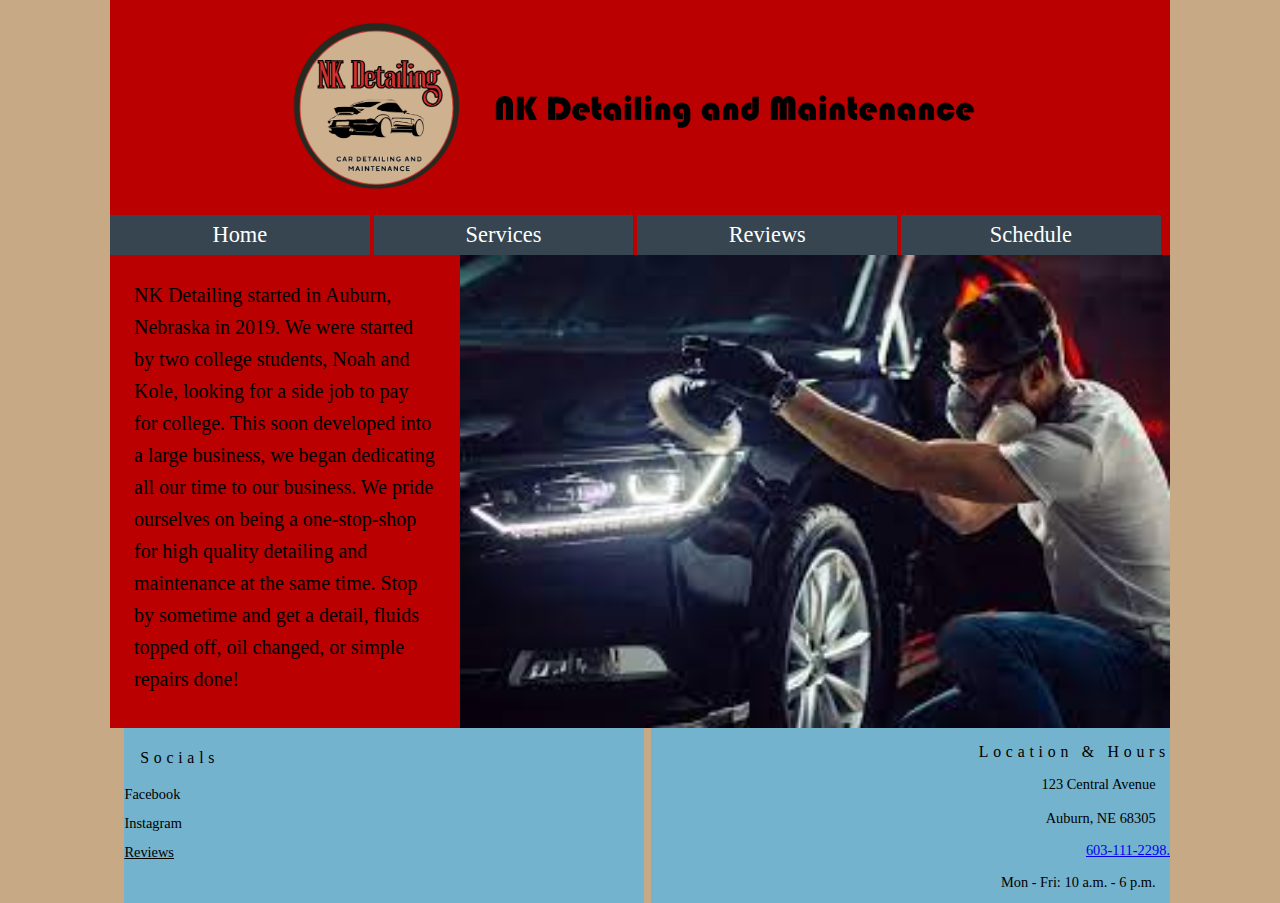
<file: index.html>
<!DOCTYPE html>
<html lang="en"
id="page1">
<head>

   <meta charset="utf-8" >
   <meta name="keywords" content="car, car cleaning, car detailing, detailing " >
   <title> NK Detailing and Maintenance</title>
   <link href="nk_topo_styles.css" rel="stylesheet" >
   <link href="nk_styles1.css" rel="stylesheet" >
   <link href="nk_index.css" rel="stylesheet" >
   
</head>

<body>

   <header>
      <a href="index.html">
         <img src="NK_Logo.png" alt="NK Detailing Logo">
	  </a>
	
      <nav class="horizontalNavigation">
         <ul>
            <li><a href="index.html">Home</a></li>
            <li><a href="services.html">Services</a></li>
            <li><a href="reviews.html">Reviews</a></li>
            <li><a href="schedule.html">Schedule</a></li>
         </ul>
      </nav>
   </header>
   <div>
   <section id="leftColumn">
      <p>NK Detailing started in Auburn, Nebraska in 2019. We were started by two college students,
	  Noah and Kole, looking for a side job to pay for college.
	  This soon developed into a large business, we began dedicating 
	  all our time to our business. We pride ourselves on being a 
	  one-stop-shop for high quality detailing and maintenance at the same time. 
	  Stop by sometime and get a detail, fluids topped off, oil changed, or simple repairs done!</p>
   </section>
   </div>
   <div>
   <section id="rightColumn"> <img src="detailing.jpeg" alt="">
      <nav class="horizontalNavigation">
      </nav>
   </section>
   </div>
<footer>
    <div>
      <section id="socials">
         <h1>Socials</h1>
           <p> Facebook </p>
            <p>Instagram </p>
            <a href="#">Reviews</a>
	</section>	
    </div>
    <div> 
       <section id="contactInfo">
         <h1>Location &amp; Hours</h1>
         <p> <a href="https://www.google.com/maps/place/Central+Ave,+Auburn,+NE+68305/@40.392806,-95.8440059,17z/data=!3m1!4b1!4m6!3m5!1s0x8795a94683d556a3:0xeacde62c8327f24e!8m2!3d40.392806!4d-95.8440059!16s%2Fg%2F1td7zld_?entry=ttu"></a> 123 Central Avenue</p>
           <p> Auburn, NE 68305</p>
            <a href="tel:6031112298">603-111-2298.</a>
         <p>Mon - Fri: 10 a.m. - 6 p.m.</p>
      </section>
	  </div>
</footer>
</body>
</html>
</file>
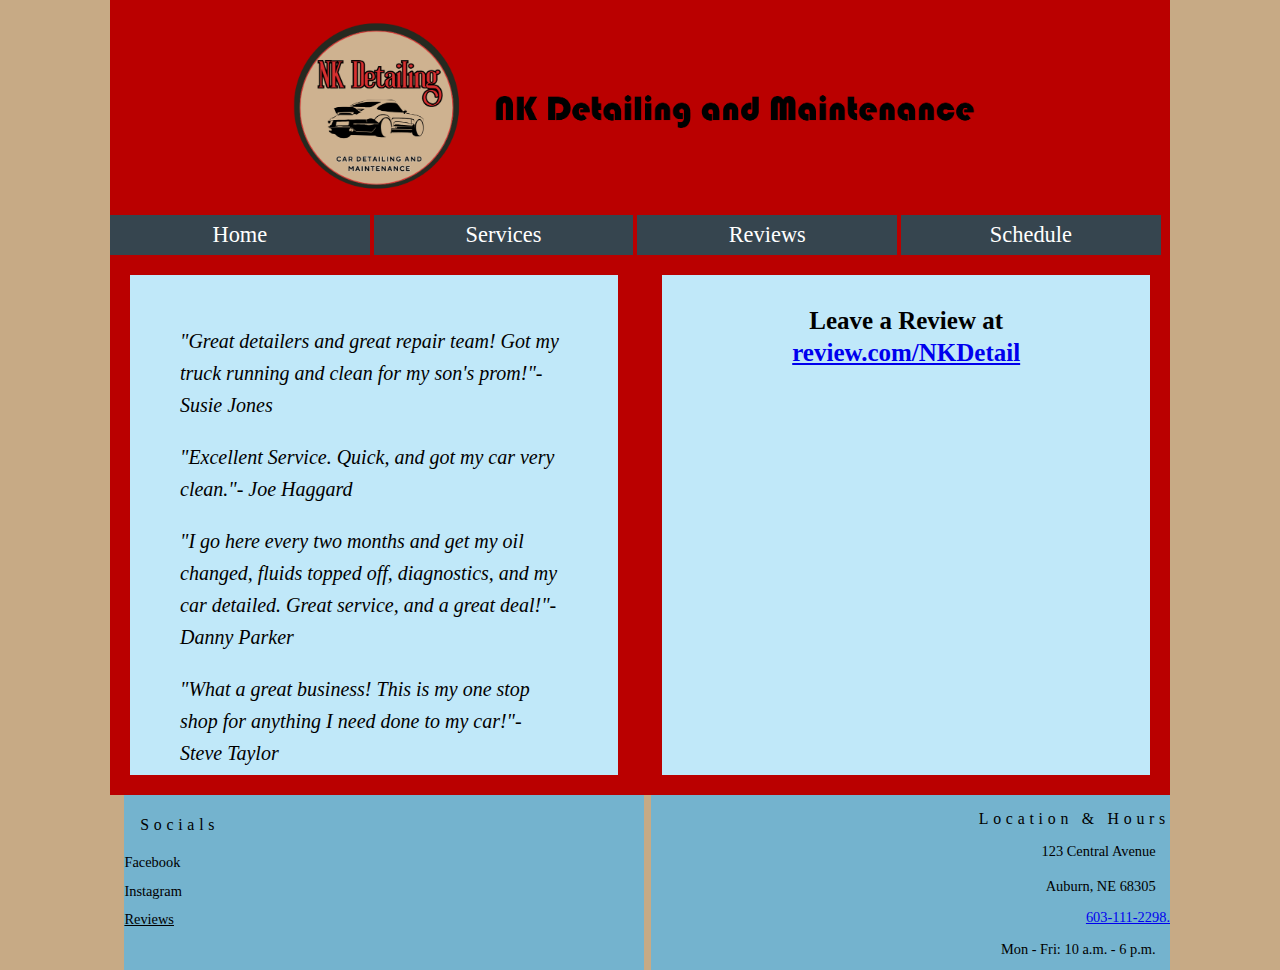
<file: reviews.html>
<!DOCTYPE html>
<html lang="en"
id="page3">
<head>

   <meta charset="utf-8" >
   <meta name="keywords" content="car, car cleaning, car detailing, detailing " >
   <title> NK Detailing and Maintenance</title>
   <link href="nk_topo_styles.css" rel="stylesheet" >
   <link href="nk_styles1.css" rel="stylesheet" >
   <link href="nk_index.css" rel="stylesheet" >
</head>

<body>

   <header>
      <a href="index.html">
         <img src="NK_Logo.png" alt="NK Detailing Logo">
	  </a>
	
      <nav class="horizontalNavigation">
         <ul>
            <li><a href="index.html">Home</a></li>
            <li><a href="services.html">Services</a></li>
            <li><a href="reviews.html">Reviews</a></li>
            <li><a href="schedule.html">Schedule</a></li>
         </ul>
      </nav>
   </header>
   <div>
   <section id="leftColumn">
     <P> "Great detailers and great repair team! Got my truck running and clean for my son's prom!"- Susie Jones </P>
	 <p>"Excellent Service. Quick, and got my car very clean."- Joe Haggard </p>
	 <p>"I go here every two months and get my oil changed, fluids topped off, diagnostics, and my car detailed. Great service, and a great deal!"- Danny Parker </p>
	 <p> "What a great business! This is my one stop shop for anything I need done to my car!"- Steve Taylor </p>
	 
	 
	  
   </section>
   </div>
   <div>
   <section id="rightColumn"> 
       <h1> Leave a Review at <a href="Review.com/NKDetail"> review.com/NKDetail </a></h1>
	   
   </section>
   </div>
<footer>
    <div>
      <section id="socials">
         <h1>Socials</h1>
           <p> Facebook </p>
            <p>Instagram </p>
            <a href="#">Reviews</a>
	</section>	
    </div>
    <div> 
       <section id="contactInfo">
         <h1>Location &amp; Hours</h1>
         <p> <a href="https://www.google.com/maps/place/Central+Ave,+Auburn,+NE+68305/@40.392806,-95.8440059,17z/data=!3m1!4b1!4m6!3m5!1s0x8795a94683d556a3:0xeacde62c8327f24e!8m2!3d40.392806!4d-95.8440059!16s%2Fg%2F1td7zld_?entry=ttu"></a> 123 Central Avenue</p>
           <p> Auburn, NE 68305</p>
            <a href="tel:6031112298">603-111-2298.</a>
         <p>Mon - Fri: 10 a.m. - 6 p.m.</p>
      </section>
	  </div>
</footer>
</body>
</html>
</file>
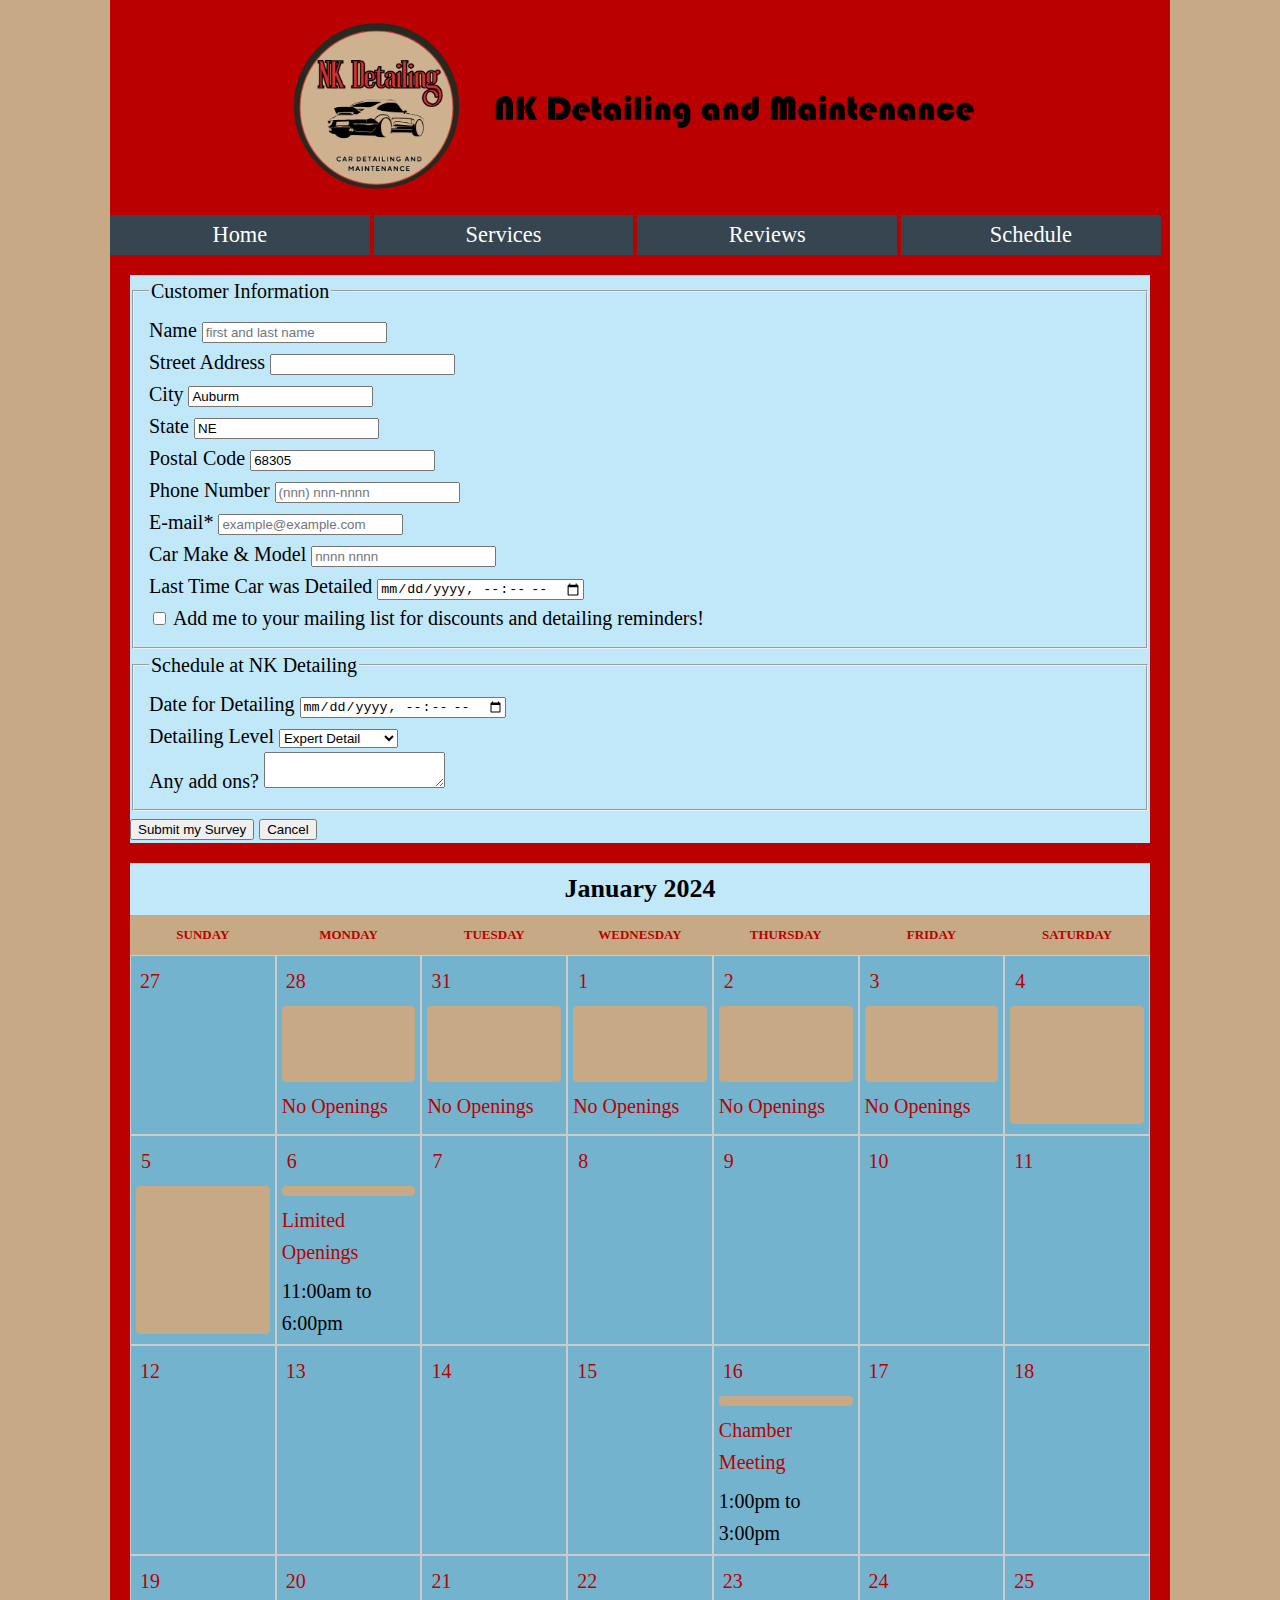
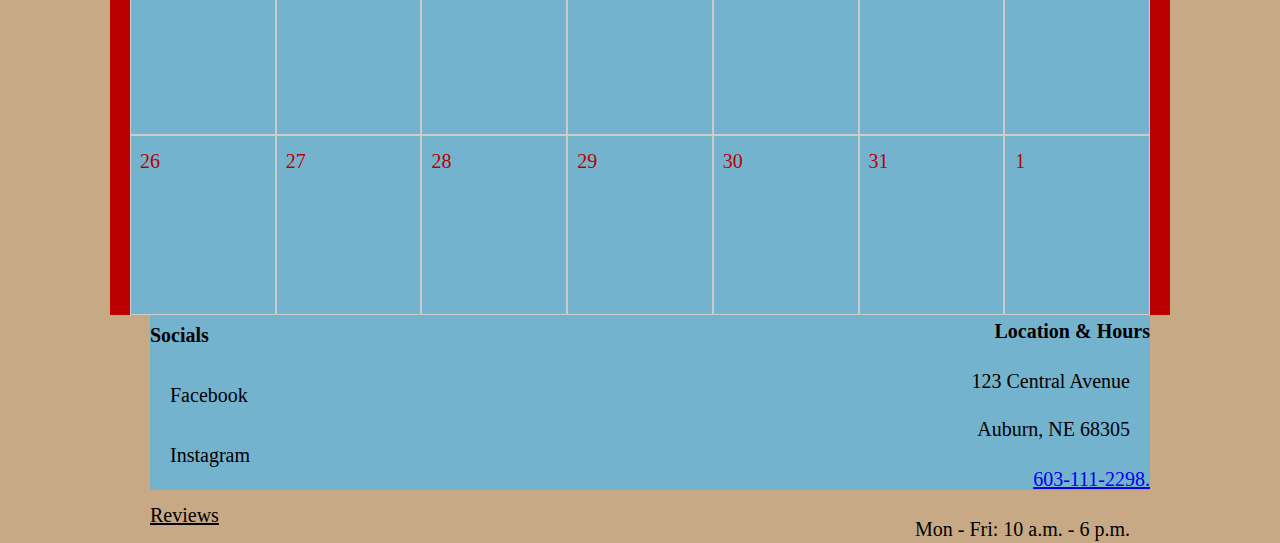
<file: schedule.html>
<!DOCTYPE html>
<html lang="en"
id="page4">
<head>

   <meta charset="utf-8" >
   <meta name="keywords" content="car, car cleaning, car detailing, detailing " >
   <title> NK Detailing and Maintenance</title>
   <link href="nk_topo_styles.css" rel="stylesheet" >
   <link href="nk_styles1.css" rel="stylesheet" >
   <link href="nk_index.css" rel="stylesheet" >
   
</head>

<body>

   <header>
     <a href="index.html">
      <img src="NK_Logo.png" alt="NK Detailing Logo">
	 </a>
	
      <nav class="horizontalNavigation">
         <ul>
            <li><a href="index.html">Home</a></li>
            <li><a href="services.html">Services</a></li>
            <li><a href="reviews.html">Reviews</a></li>
            <li><a href="schedule.html">Schedule</a></li>
         </ul>
      </nav>
   </header>
   <div>
   <section id="leftColumn">
            <fieldset id="custInfo">
                <legend>Customer Information</legend>
                <div class="formRow">
                    <label for="name">Name</label>
                    <input name="custName" id="name" type="text" placeholder="first and last name" required>
                </div>
                <div class="formRow">
                    <label for="street">Street Address</label>
                    <input type="text" name="custStreet" id="street">
                </div>
                <div class="formRow">
                    <label for="town">City</label>
                    <input type="text" id="city" name="custCity" value="Auburm">
                </div>
                <div class="formRow">
                    <label for="state">State</label>
                    <input type="text" id="state" name="custCity" value="NE" maxlength="2" minlength="2">
                </div>
                <div class="formRow">
                    <label for="zip">Postal Code</label>
                    <input type="text" id="zip" name="custZip" value="68305" placeholder="nnnnn" pattern="^\d{5}(-\d{4})?$">
                </div>
                <div class="formRow">
                    <label for="tel">Phone Number</label>
                    <input type="text" name="custPnone" id="tel" placeholder="(nnn) nnn-nnnn" pattern="^\d{10}$|^(\(d{3}\)\s*)?\d{3}[\s]?\d{4}$">
                </div>
                <div class="formRow">
                    <label for="mail">E-mail*</label>
                    <input type="email" name="custEmail" id="mail" placeholder="example@example.com" required>
                </div>
                <div class="formRow">
                    <label for="manu">Car Make & Model</label>
                    <input type="text" name="custmakemodel" id="makemodel" placeholder="nnnn nnnn" pattern="^\d{10}$|^(\(d{3}\)\s*)?\d{3}[\s]?\d{4}$">
                </div>
                <div class="formRow">
                    <label for="visit">Last Time Car was Detailed</label>
                    <input type="datetime-local" id="visitDay" name="visitDate">
                </div>
                <input type="checkbox" name="mailMe" value="yes" id="mailCB">
                <label for="mailCB">Add me to your mailing list for discounts and detailing reminders!</label>
            </fieldset>
            <fieldset id="expInfo">
                <legend>Schedule at NK Detailing</legend>
                <div class="formRow">
                    <label for="visit">Date for Detailing</label>
                    <input type="datetime-local" id="visit" name="visitDate">
                </div>
                <div class="formRow">
                    <label for="order">Detailing Level</label>
                    <select name="oderType" id="order">
                        <option value="order1">Basic Cleaning</option>
                        <option value="order2">Basic Protection</option>
                        <option value="order3" selected>Expert Detail</option>
                    </select>
                </div>
                <label for="commBox">Any add ons?</label>
                <textarea name="custExp" id="commBox"></textarea>
            </fieldset>
            <div id="buttons">
                <input type="submit" value="Submit my Survey">
                <input type="reset" value="Cancel">
            </div>
   </section>
   </div>
   <div>
   <section id="rightColumn"> 
 
 <table id="calendar">
	<caption>January 2024</caption>
		<tr class="weekdays">
			<th scope="col">Sunday</th>
			<th scope="col">Monday</th>
			<th scope="col">Tuesday</th>
			<th scope="col">Wednesday</th>
			<th scope="col">Thursday</th>
			<th scope="col">Friday</th>
			<th scope="col">Saturday</th>
		</tr>

	  <tr class="days">
		<td class="day other-month">
		  <div class="date">27</div>
		</td>
		<td class="day other-month">
		  <div class="date">28</div>
		  <div class="event"></div>
			<div class="event-desc">
			  No Openings
			</div>
		</td>
		<td class="day other-month">
		  <div class="date">31</div>
		   <div class="event"></div>
			<div class="event-desc">
			  No Openings
			</div>
		</td>
		<td class="day other-month">
		  <div class="date">1</div>
		   <div class="event"></div>
			<div class="event-desc">
			  No Openings
			</div>
		</td>
		<td class="day other-month">
		  <div class="date">2</div>
		   <div class="event"></div>
			<div class="event-desc">
			  No Openings
			</div>
		</td>


		<td class="day">
		  <div class="date">3</div>
		   <div class="event"></div>
			<div class="event-desc">
			  No Openings
			</div>
		</td>
		<td class="day">
		  <div class="date">4</div>
		  <div class="event"></div>
		</td>
	  </tr>
	  <tr>
		<td class="day">
		  <div class="date">5</div>
		   <div class="event"></div>
		</td>
		<td class="day">
		  <div class="date">6</div>
		   <div class="event"></div>
			<div class="event-desc">
			  Limited Openings
			</div>

			<div class="event-time">
			  11:00am to 6:00pm
			</div>
		</td>
		<td class="day">
		  <div class="date">7</div>
		</td>
		<td class="day">
		  <div class="date">8</div>
		</td>
		<td class="day">
		  <div class="date">9</div>
		</td>
		<td class="day">
		  <div class="date">10</div>
		</td>
		<td class="day">
		  <div class="date">11</div>
		</td>
	  </tr>
	  <tr>
		<td class="day">
		  <div class="date">12</div>
		</td>
		<td class="day">
		  <div class="date">13</div>
		</td>
		<td class="day">
		  <div class="date">14</div>
		</td>
		<td class="day">
		  <div class="date">15</div>
		</td>
		<td class="day">
		  <div class="date">16</div>
		  <div class="event"></div>
			<div class="event-desc">
			  Chamber Meeting
			</div>
			<div class="event-time">
			  1:00pm to 3:00pm
			</div>
			
		</td>
		<td class="day">
		  <div class="date">17</div>
		</td>
		<td class="day">
		  <div class="date">18</div>
		</td>
	  </tr>
	  <tr>

		<td class="day">
		  <div class="date">19</div>
		</td>
		<td class="day">
		  <div class="date">20</div>
		</td>
		<td class="day">
		  <div class="date">21</div>
		</td>
		<td class="day">
		  <div class="date">22</div>
		</td>
		<td class="day">
		  <div class="date">23</div>
		</td>
		<td class="day">
		  <div class="date">24</div>
		</td>
		<td class="day">
		  <div class="date">25</div>
		</td>
	  </tr>
	  <tr>
		<td class="day">
		  <div class="date">26</div>
		</td>
		<td class="day">
		  <div class="date">27</div>
		</td>
		<td class="day">
		  <div class="date">28</div>
		</td>
		<td class="day">
		  <div class="date">29</div>
		</td>
		<td class="day">
		  <div class="date">30</div>
		</td>
		<td class="day">
		  <div class="date">31</div>
		</td>
		<td class="day other-month">
		  <div class="date">1</div>
		</td>
	  </tr>
</section>
</div>
</table>
<footer>
    <div>
      <section id="socials">
         <h1>Socials</h1>
           <p> Facebook </p>
            <p>Instagram </p>
            <a href="#">Reviews</a>
	</section>	
    </div>
    <div> 
       <section id="contactInfo">
         <h1>Location &amp; Hours</h1>
         <p> <a href="https://www.google.com/maps/place/Central+Ave,+Auburn,+NE+68305/@40.392806,-95.8440059,17z/data=!3m1!4b1!4m6!3m5!1s0x8795a94683d556a3:0xeacde62c8327f24e!8m2!3d40.392806!4d-95.8440059!16s%2Fg%2F1td7zld_?entry=ttu"></a> 123 Central Avenue</p>
           <p> Auburn, NE 68305</p>
            <a href="tel:6031112298">603-111-2298.</a>
         <p>Mon - Fri: 10 a.m. - 6 p.m.</p>
      </section>
	  </div>
</footer>
</body>
</html>
</file>
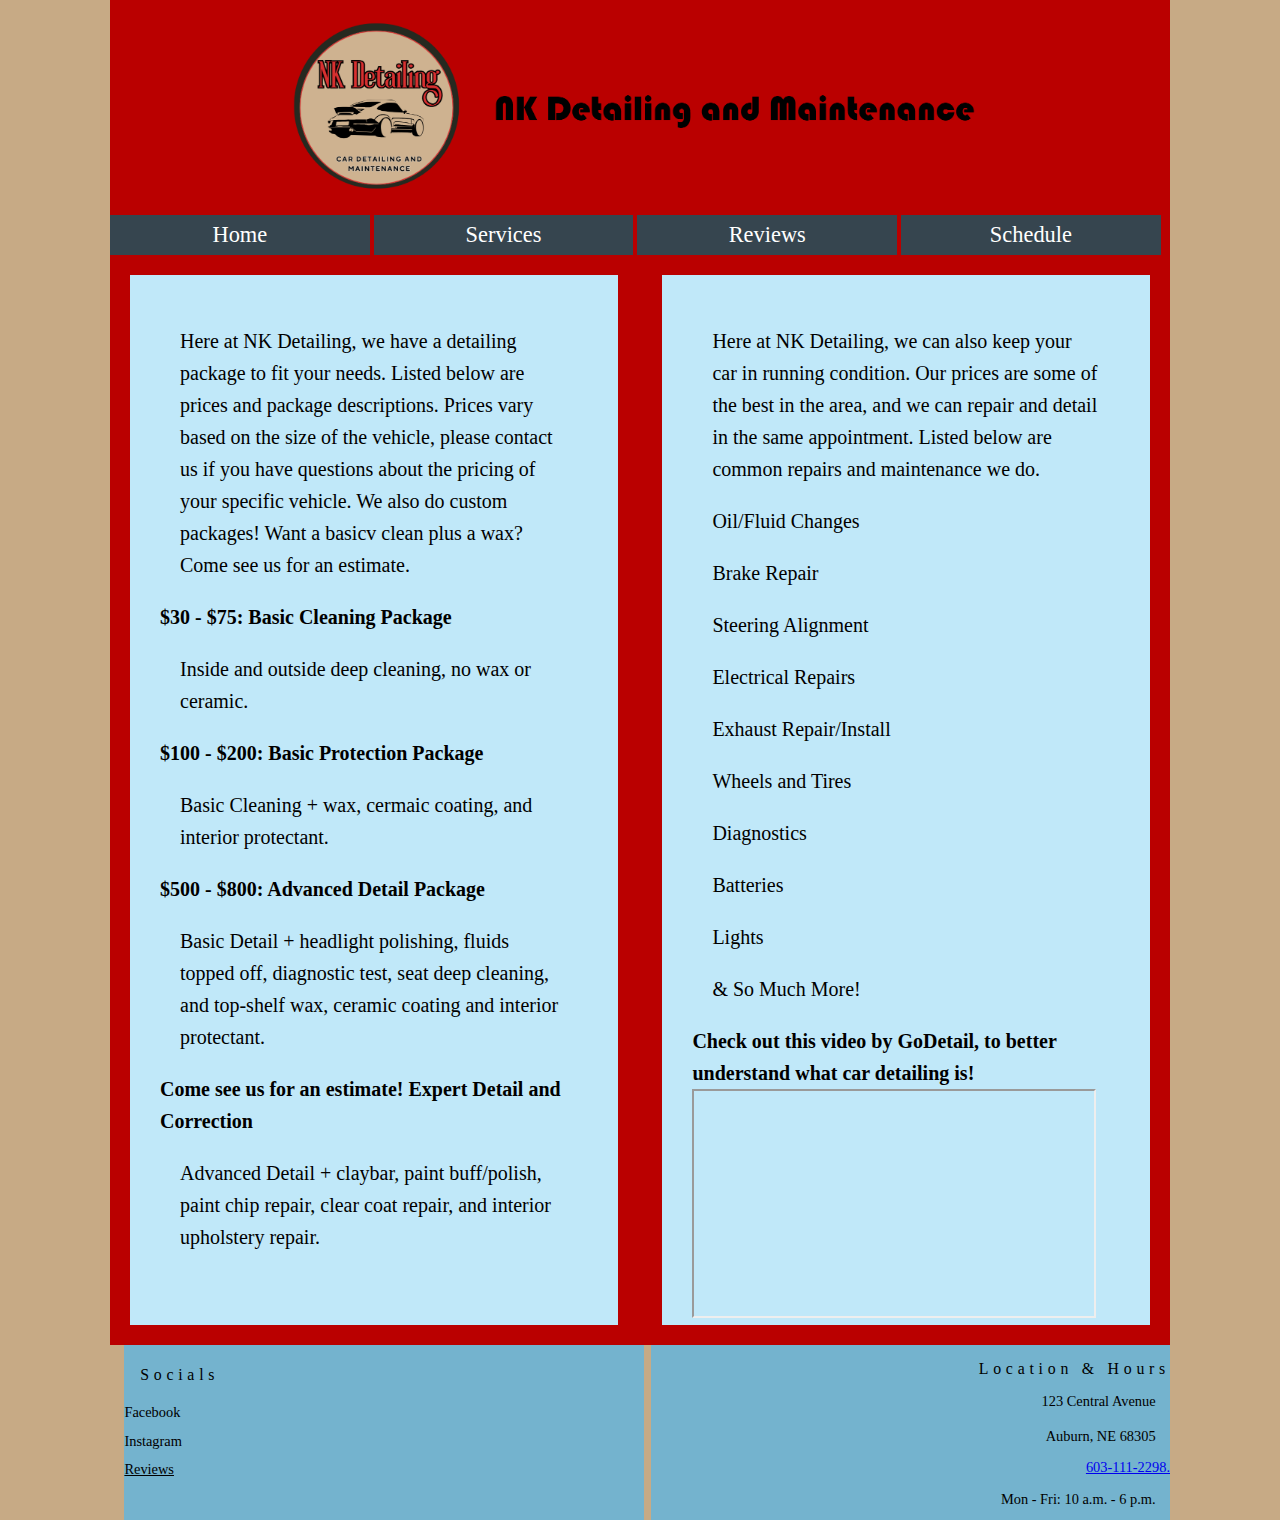
<file: services.html>
<!DOCTYPE html>
<html lang="en"
id="page2">
<head>

   <meta charset="utf-8" >
   <meta name="keywords" content="car, car cleaning, car detailing, detailing " >
   <title> NK Detailing and Maintenance</title>
   <link href="nk_topo_styles.css" rel="stylesheet" >
   <link href="nk_styles1.css" rel="stylesheet" >
   <link href="nk_index.css" rel="stylesheet" >
   
</head>

<body>

   <header>
   <a href="index.html">
      <img src="NK_Logo.png" alt="NK Detailing Logo">
	</a>
	
      <nav class="horizontalNavigation">
         <ul>
            <li><a href="index.html">Home</a></li>
            <li><a href="services.html">Services</a></li>
            <li><a href="reviews.html">Reviews</a></li>
            <li><a href="schedule.html">Schedule</a></li>
         </ul>
      </nav>
   </header>
   <div>
   <section id="leftColumn">
      <p>Here at NK Detailing, we have a detailing package to fit your needs. Listed below are prices and package descriptions. 
	  Prices vary based on the size of the vehicle, please contact us if you have questions about the pricing of your specific vehicle. We also do custom packages! Want a basicv clean plus a wax? Come see us for an estimate.</p>
	  <h1> $30 - $75: Basic Cleaning Package  </h1>
	  <p>Inside and outside deep cleaning, no wax or ceramic. </p>
	  <h1>$100 - $200: Basic Protection Package  </h1>
	  <p>Basic Cleaning + wax, cermaic coating, and interior protectant. </p>
	  <h1>$500 - $800: Advanced Detail Package</h1>
	  <p>Basic Detail + headlight polishing, fluids topped off, diagnostic test, seat deep cleaning, and top-shelf wax, ceramic coating and interior protectant. </p>
	  <h1>Come see us for an estimate! Expert Detail and Correction </h1>
	  <p>Advanced Detail + claybar, paint buff/polish, paint chip repair, clear coat repair, and interior upholstery repair.  </p>
	  
   </section>
   </div>
   <div>
   <section id="rightColumn"> 
    <p>Here at NK Detailing, we can also keep your car in running condition. Our prices are some of the best in the area, and we can repair and detail in the same appointment. Listed below are common repairs and maintenance we do.</p>
	 <p> Oil/Fluid Changes </p>
	 <p>Brake Repair </p>
	 <p>Steering Alignment </p>
	 <p>Electrical Repairs </p>
	 <p>Exhaust Repair/Install </p>
	 <p> Wheels and Tires </p>
	 <p> Diagnostics </p>
	 <p> Batteries </p>
	 <p> Lights </p>
	 <p> & So Much More! </p>
	 <h1> Check out this video by GoDetail, to better understand what car detailing is! </h1>
	 <iframe width="400" height="225" src="https://www.youtube.com/embed/aDHbKVhqI2E?si=xkHqV5oSEaHlmqOM" title="YouTube video player" allow="accelerometer; autoplay; clipboard-write; encrypted-media; gyroscope; picture-in-picture; web-share" allowfullscreen></iframe>
   </section>
   </div>
<footer>
    <div>
      <section id="socials">
         <h1>Socials</h1>
           <p> Facebook </p>
            <p>Instagram </p>
            <a href="#">Reviews</a>
	</section>	
    </div>
    <div> 
       <section id="contactInfo">
         <h1>Location &amp; Hours</h1>
         <p> <a href="https://www.google.com/maps/place/Central+Ave,+Auburn,+NE+68305/@40.392806,-95.8440059,17z/data=!3m1!4b1!4m6!3m5!1s0x8795a94683d556a3:0xeacde62c8327f24e!8m2!3d40.392806!4d-95.8440059!16s%2Fg%2F1td7zld_?entry=ttu"></a> 123 Central Avenue</p>
           <p> Auburn, NE 68305</p>
            <a href="tel:6031112298">603-111-2298.</a>
         <p>Mon - Fri: 10 a.m. - 6 p.m.</p>
      </section>
	  </div>
</footer>
</body>
</html>
</file>
<file: nk_topo_styles.css>
@charset "utf-8";



/* Structural Styles */
article, aside, figcaption, figure, footer, header, main, mav, section {
	display: block;
}



/* Typographic Styles */

addressz, article, aside, blockquote, body, cite, div, dl, dt, dd, em, figcaption, figure, footer, h1, h2, h3, h4, h5, h6, header, html, img, li, main, nav, ol, p, section, span, ul {
	
	background: transparent;
	font-size: 100%;
	margin:0;
	padding: 0;
	vertical-align: baseline;
	box-sizing: border-box;
}
nav ul {
	list-style: none;
	list-style-image: none;
}
nav a {
	text-decoration: none;
}
body {
	line-height: 1;
}
</file>
<file: nk_styles1.css>
@charset "utf-8";

@font-face {
	font-family: Champagne;
	src: url(cac_champagne.woff) format('woff'),
	     url(cac_champagne.ttf) format('ttf');
}


/* HTML and Body Styles */


html {
   background-color: rgb(199, 170, 133);
   font-family: bakersville, serif; 	
}

body {
   background-color: rgb(186, 0, 0);  
}


/* Horizontal Navigation Styles */

nav.horizontalNavigation a {
   background-color: rgb(54, 69, 79);
   color: rgb(255, 255, 255);
   font-family: bakersville, serif;
   font-size: 1.4em;
   line-height: 1.8em;
   text-align: center;
}  

nav.horizontalNavigation a:link, 
nav.horizontalNavigation a:visited {
   color: rgb(255, 255, 255);
}

nav.horizontalNavigation a:hover, 
nav.horizontalNavigation a:active {
   background-color: rgb(199, 170, 133);
}   


/* Left & Right Column Paragraph Styles */

#page1 > body > div > section#leftColumn p {
   color: rgb(0, 0, 0);
   font-size: 1.25em;
   line-height: 1.6em;
}

#page2 > body > div >  section#leftColumn {
   color: rgb(0, 0, 0);
   background-color: rgb(192, 232, 249);
   font-size: 1.25em;
   line-height: 1.6em;
   margin:1em;
}
#page2 > body > div >  section#leftColumn p{
	margin:1em;
}
#page2 > body > div >  section#leftColumn h1{
	padding:-.5em;
}
#page2 > body > div > section#rightColumn  {
   color: rgb(0, 0, 0);
   background-color: rgb(192, 232, 249);
   font-size: 1.25em;
   line-height: 1.6em;
   margin:1em;
}
#page2 > body > div >section#rightColumn p{
margin:1em;
}
#page3 > body > div > section#leftColumn {
   color: rgb(0, 0, 0);
   background-color: rgb(192, 232, 249);
   font-size: 1.25em;
   line-height: 1.6em;
   margin:1em;
}
#page3 > body > div >section#leftColumn p{
	margin:1em;
	font-style:italic;
}
#page3 > body > div >section#leftColumn h1{
	padding:-.5em;
}
#page3 > body > div >section#rightColumn  {
   color: rgb(0, 0, 0);
   background-color: rgb(192, 232, 249);
   font-size: 1.25em;
   line-height: 1.6em;
   margin:1em;
}
#page3 > body > div >section#rightColumn p{
	margin:1em;
}
#page3 > body > div >section#rightColumn h1{
	text-align:center;
	font-size: 1.25em;
}
#page4 > body > div >section#leftColumn {
   color: rgb(0, 0, 0);
   background-color: rgb(192, 232, 249);
   font-size: 1.25em;
   line-height: 1.6em;
   margin:1em;
}
#page4 > body > div > section#leftColumn p{
	margin:1em;
}
#page4 > body > div > section#leftColumn h1{
	padding:-.5em;
}
#page4 > body > div > section#rightColumn  {
   color: rgb(0, 0, 0);
   background-color: rgb(116, 179, 206);
   font-size: 1.25em;
   line-height: 1.6em;
   margin:1em;
}
#page4 > body > div > section#rightColumn p{
margin:1em;
}
/* Footer Styles */

body > footer {
   font-size: 0.9em;
   color: rgb(0, 0, 0);
}

body > footer h1 {
   color: rgb(0, 0, 0);
   font-size: 1.1em;
   font-weight: normal;
   letter-spacing: 0.3em;
   margin: 1em 0 0.5em 1em;
}

/* Vertical Navigation Styles */

section#socials {
   margin-left: 1em;
   line-height: 2em;
}

section#socials a:link, 
section#socials a:visited {
   color: rgb(0, 0, 0);
}

section#socials a:hover, 
section#socials a:active {
   text-decoration: underline;
}

/* Contact Info Styles */

section#contactInfo p {
   line-height: 1.4em;
   margin: 1em;
}
</file>
<file: nk_index.css>
@charset "utf-8";



/* Body Styles */
body {
	margin-left: auto;
	margin-right: auto;
	max-width: 1060px;
	min-width: 640px;
	width: 95%;
	height:auto;
}


/* Body Header Styles */
body > header > a > img {
	display: block;
    margin-left: auto;
    margin-right: auto;
	width: 70%;
}

body > header > nav.horizontalNavigation li {
	width: 24.5%;
}




/* Horizontal Navigation Styles */
nav.horizontalNavigation li {
	display: inline-block;
}
nav.horizontalNavigation a{
	display: block;
	text-align: center;
}


/* Left Column Styles */
#page1 > body > div > section#leftColumn {
	clear: left;
	float: left;
	padding: 1.5em;
	width: 33%;
}
#page2 > body > div > section#leftColumn {
	height:1050px;
	clear: left;
	float: left;
	padding: 1.5em;
	width: 46%;
} 
#page3 > body > div > section#leftColumn {
	height:500px;
	clear: left;
	float: left;
	padding: 1.5em;
	width: 46%;
}
#page4 > div >section#leftColumn {
	height:600px;
	clear: left;
	float: left;
	padding: 1.5em;
	width: 95%;
} 



/* Right Column Styles */
#page1 > body > div > section#rightColumn {
	
	float: left;
	width: 67%;
}
#page1 > body > div > section#rightColumn > img {
	display: block;
	width: 100%;
}
#page1 > body > div >section#rightColumn > nav.horizontalNavigation li {
	width: 25%;
}
#page2 > body > div > section#rightColumn {
	
	height: 1050px;
	clear:right;
	float: right;
	width: 46%;
	padding: 1.5em;
}
#page2 > body > div > section#rightColumn > nav.horizontalNavigation li {
	width: 25%;
}

#page3 > body > div >section#rightColumn {
	
	height: 500px;
	clear:right;
	float: right;
	width: 46%;
	padding: 1.5em;
}
#page4 > div >section#rightColumn  {
	
	height: 1475px;
	clear:right;
	float: right;
	width: 95%;
	padding: 1.5em;
}
#page4 > div > section#rightColumn > nav.horizontalNavigation li {
	width: 25%;
}


/* Calendar Styles */
#calendar {
	width: 100%;
  display: grid;
  grid-template-columns: repeat(7, 1fr);
  clear: right;
}

#calendar tr, #calendar tbody {
  grid-column: 1 / -1;
  display: grid;
  grid-template-columns: repeat(7, 1fr);
 width: 100%;
}

#calendar > caption {
  text-align: center;
  grid-column: 1 / -1;
  font-size: 130%;
  font-weight: bold;
  padding: 10px 0;
  background-color:rgb(192, 232, 249); 
}

#calendar td, #calendar th {
	padding: 5px;
	box-sizing:border-box;
	border: 1px solid #ccc;
}

#calendar .weekdays {
	background: rgb(199, 170, 133);  
}


#calendar .weekdays th {
	text-align: center;
	text-transform: uppercase;
	line-height: 20px;
	border: none;
	padding: 10px 6px;
	color: rgb(186, 0, 0);
	font-size: 13px;
}

#calendar td {
	min-height: 180px;
  display: flex;
  flex-direction: column;
}


#calendar .date {
	text-align: center;
	margin-bottom: 5px;
	padding: 4px;
	color: rgb(186, 0, 0);
	width: 20px;
}

#calendar .event {
	flex:  auto;
	font-size: 13px;
	border-radius: 4px;
	padding: 5px;
	margin-bottom: 5px;
	line-height: 14px;
	background: rgb(199, 170, 133);
	color: rgb(186, 0, 0);
	text-decoration: none;
}

#calendar  .event-desc {
	color: rgb(186, 0, 0);
	margin: 3px 0 7px 0;
	text-decoration: none;	
}


/* Footer Styles */
footer{
	clear: center;
	background-color: rgb(116, 179, 206);
	clear: left;
}
section#socials{
	float: left;
	width: 49%;
	background-color: rgb(116, 179, 206);
	height:175px;
}
section#contactInfo {
	float: Right;
	width: 49%;
	text-align:Right;
	background-color: rgb(116, 179, 206);
	height:175px;
}
Footer::after {
	clear: both;
	display: table;
}
</file>
